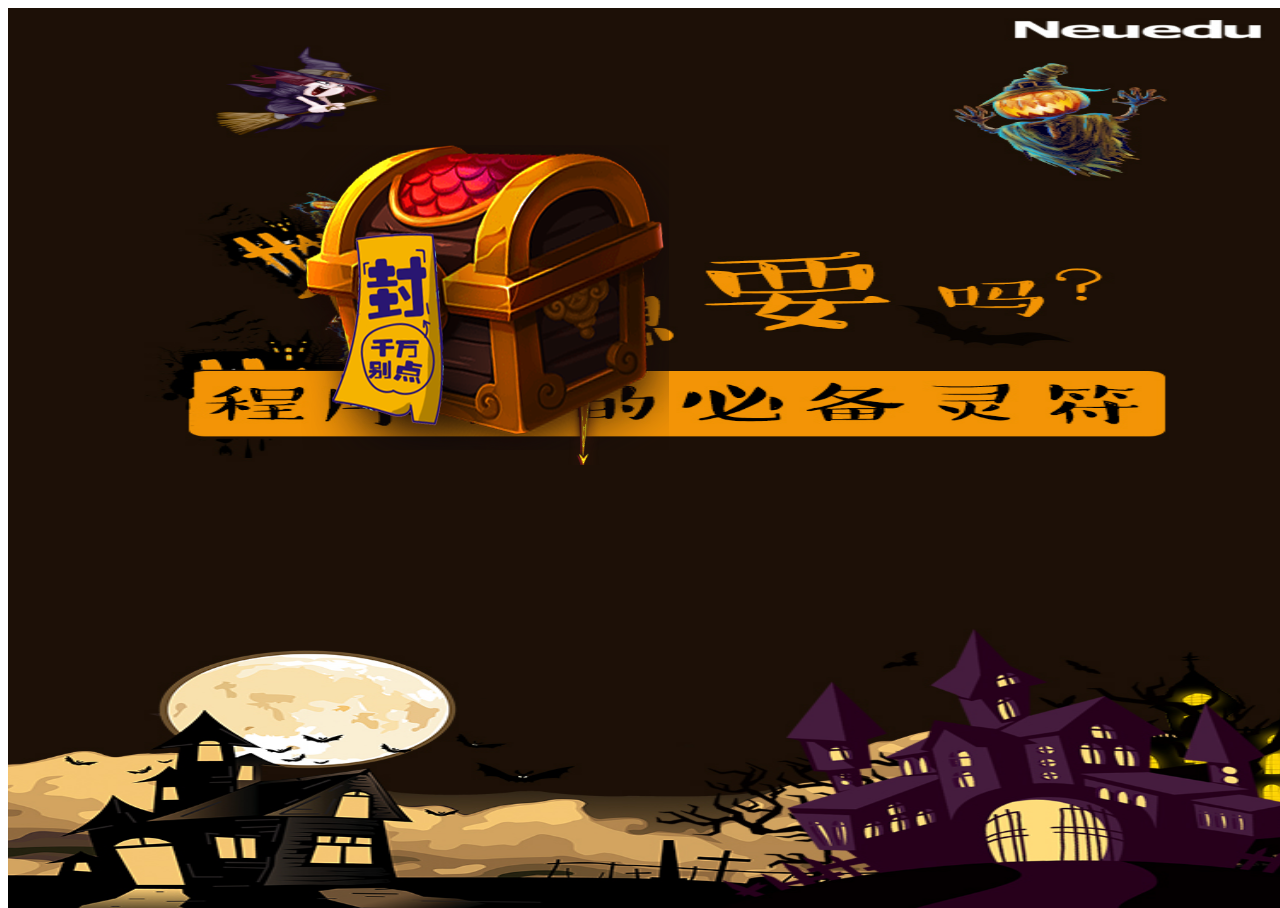
<file: 微信小游戏-抽卡/index.html>
<!DOCTYPE html>
<html>
	<head>
		<meta charset="utf-8" />
		<title>万圣节抽卡</title>
		<link rel="stylesheet"  href="css/new_file.css"/>
		<script type="text/javascript" src="js/new_file.js" ></script>
	</head>
	<body>	
		<audio src="music/LeaF - もぺもぺ.mp3" autoplay="autoplay"></audio>
		<div id="div1">
			<img id="img1" src="img/title.png"/>
			<img id="img2" src="img/box.png" onclick="showPage2()"/>
		</div>
		<div id="div2">
			<img id="img3" src="img/pumpkin.png"/>
			<img id="img4" src="img/startGame.jpg" onclick="showPage3()"/>
		</div>
		<div id="div3">
			<img id="p1" src="img/1.png" onclick="showPage4(1)"/>
			<img id="p2" src="img/2.png" onclick="showPage4(2)"/>
			<img id="p3" src="img/3.png" onclick="showPage4(3)"/>
			<img id="p4" src="img/4.png" onclick="showPage4(4)"/>
			<img id="p5" src="img/5.png" onclick="showPage4(5)"/>
			<img id="p6" src="img/6.png" onclick="showPage4(6)"/>
			<img id="p7" src="img/7.png" onclick="showPage4(7)"/>
		</div>
		<div id="div4">
			<img src="img/back.png" onclick="back()"/>
		</div>
		
	</body>
</html>
</file>
<file: 微信小游戏-抽卡/css/new_file.css>
html,body,div{
	height:100%;
	width:100%;
}
#div1{
	background-image: url(../img/halloween1.jpg);
	background-repeat: no-repeat;
	background-size: 100% 100%;
	
	}
#div2{
	background-image: url(../img/halloween2.jpg);
	background-repeat: no-repeat;
	background-size: 100% 100%;
	display: none;
}
#div3{
	background-image: url(../img/halloweenMain.jpg);
	background-repeat: no-repeat;
	background-size: 100% 100%;
	display: none;

}
#div4{
	background-image: url(../img/charm1.jpg);
	background-repeat: no-repeat;
	background-size: 100% 100%;
	display: none;
}
#img1{
	position: fixed;
	top:180px;
	left:320px;
	animation: tit 2s infinite;
}
#img2{
	position: fixed;
	bottom:450px ;
	left:300px ;
	animation: box 2s infinite;
}
#img3{
	position: fixed;
	top:120px;
	left:280px;
}
#img4{
	position: fixed;
	bottom:350px ;
	left:380px;
}
#p1{
	position: fixed;
	left:20px;
	top: 100px;
	animation: p1 7s infinite;
}
#p2{
	position: fixed;
	left:250px ;
	top: 400px;
	animation: p2 9s infinite;
}
#p3{
	position: fixed;
	left:50px ;
	top: 650px;
	animation: p3 8s infinite;
}
#p4{
	position: fixed;
	left:500px;
	top: 50px;
	animation: p4 4s infinite;
}
#p5{
	position: fixed;
	left:400px ;
	top: 900px;
	animation: p5 6s infinite;
}
#p6{
	position: fixed;
	left:300px ;
	top: 800px;
	animation: p6 4s infinite;
}
#p7{
	position: fixed;
	right:50px ;
	bottom: 300px;
	animation: p7 3s infinite;
}
@keyframes box{
	0%{
	bottom:450px ;
	left:300px ;
	}
	50%{
	bottom:450px ;
	left:350px ;	
	}
	100%{
    bottom:450px ;
	left:300px ;
	}
}
@keyframes tit{
	0%{
		opacity: 0;
	}
	50%{
		opacity: 1;
	}
	100%{
		opacity: 0;
	}
}
@keyframes p1{
	0%{
		left: 50px;
		top: 100px;
	}
	33%{
		left: 50px;
		top: 140px;
	}
	66%{
		left: 100px;
		top: 140px;
	}
	100%{
		left: 50px;
		top: 100px;
	}
}
@keyframes p2{
	0%{
		left:250px ;
	    top: 400px;
	}
	33%{
		left:320px ;
	    top: 450px;
	}
	66%{
		left:400px ;
	    top: 450px;
	}
	100%{
		left:250px ;
	    top: 400px;
	}
}
@keyframes p3{
	0%{
		left:50px ;
	    top: 650px;
	}
	50%{
		left:550px ;
	    top: 700px;
	}
	100%{
		left:50px ;
	    top: 650px;
	}
}
@keyframes p4{
	0%{
		left:500px;
	    top: 50px;
	}
	25%{
		left:560px;
	    top: 150px;
	}
	50%{
		left:560px;
	    top: 650px;
	}
	75%{
		left:560px;
	    top: 50px;
	}
	100%{
		left:500px;
	    top: 50px;
	}
}
@keyframes p5{
	0%{
		left:400px ;
		top: 900px;
	}
	50%{
		left:450px ;
		top: 980px;
	}
	100%{
		left:400px ;
		top: 900px;
	}
}
@keyframes p6{
	0%{
		left:300px ;
		top: 800px;
	}
	50%{
		left:250px ;
		top: 1200px;
	}
	100%{
		left:300px ;
		top: 800px;
	}
}
@keyframes p7{
	0%{
	width: 142px;
	height: 166px;	
	}
	50%{
	width: 14px;
	height: 16px;		
	}
	100%{
	width: 142px;
	height: 166px;		
	}
}
</file>
